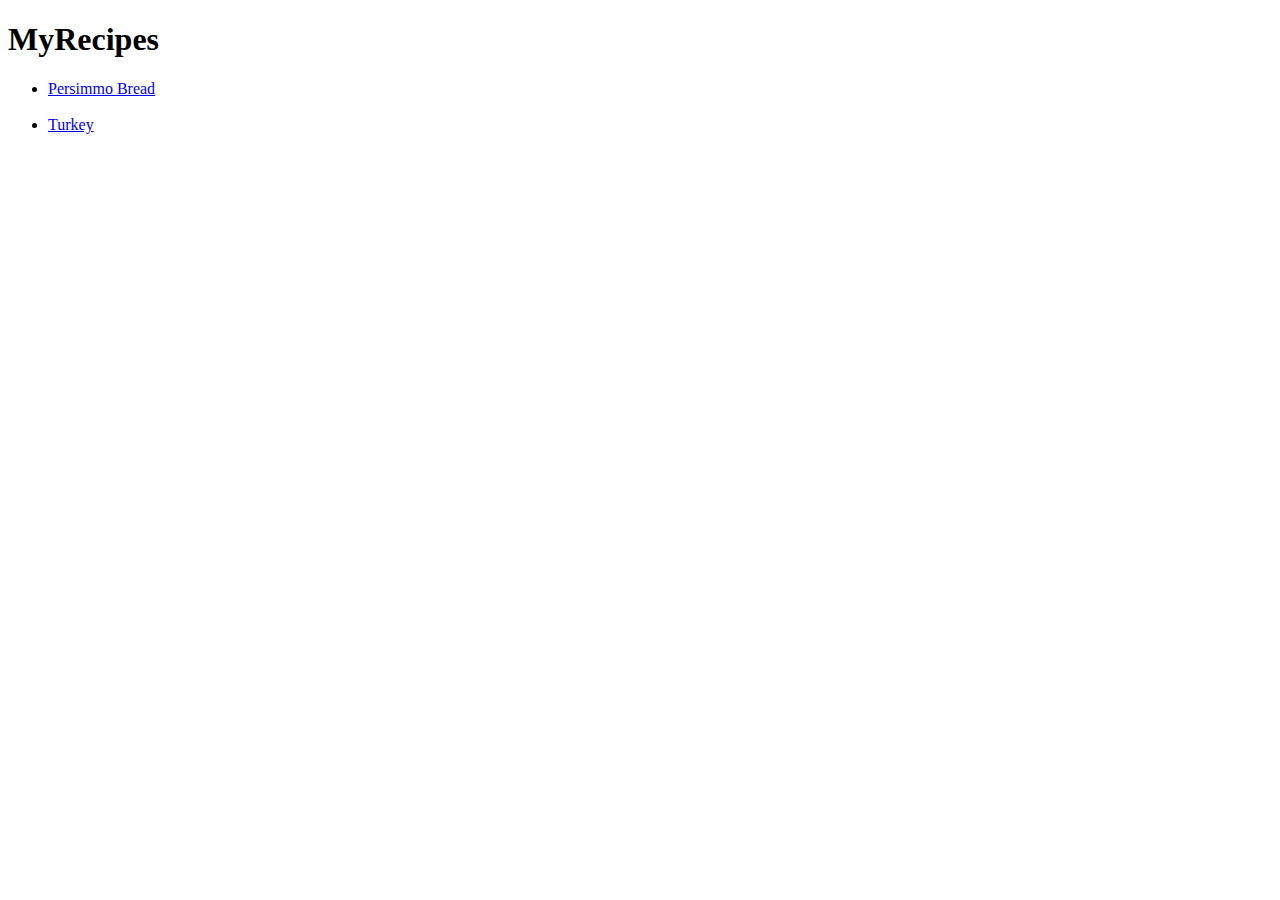
<file: index.html>
<!DOCTYPE html>
<html lang="en">
<head>
    <meta charset="UTF-8">
    <meta name="viewport" content="width=device-width, initial-scale=1.0">
    <title>Recipes</title>
</head>
<body>
   <h1> MyRecipes</h1>
   <ul>
        <li><a href="Persimmo_Bread.html" target="_blank" rel="noopener">Persimmo Bread</a></li><br>
        <li><a href="turkey.html" target="_blank" rel="noopener">Turkey</a></li><br>
    </ul>    
      
      
</body>
</html>
</file>
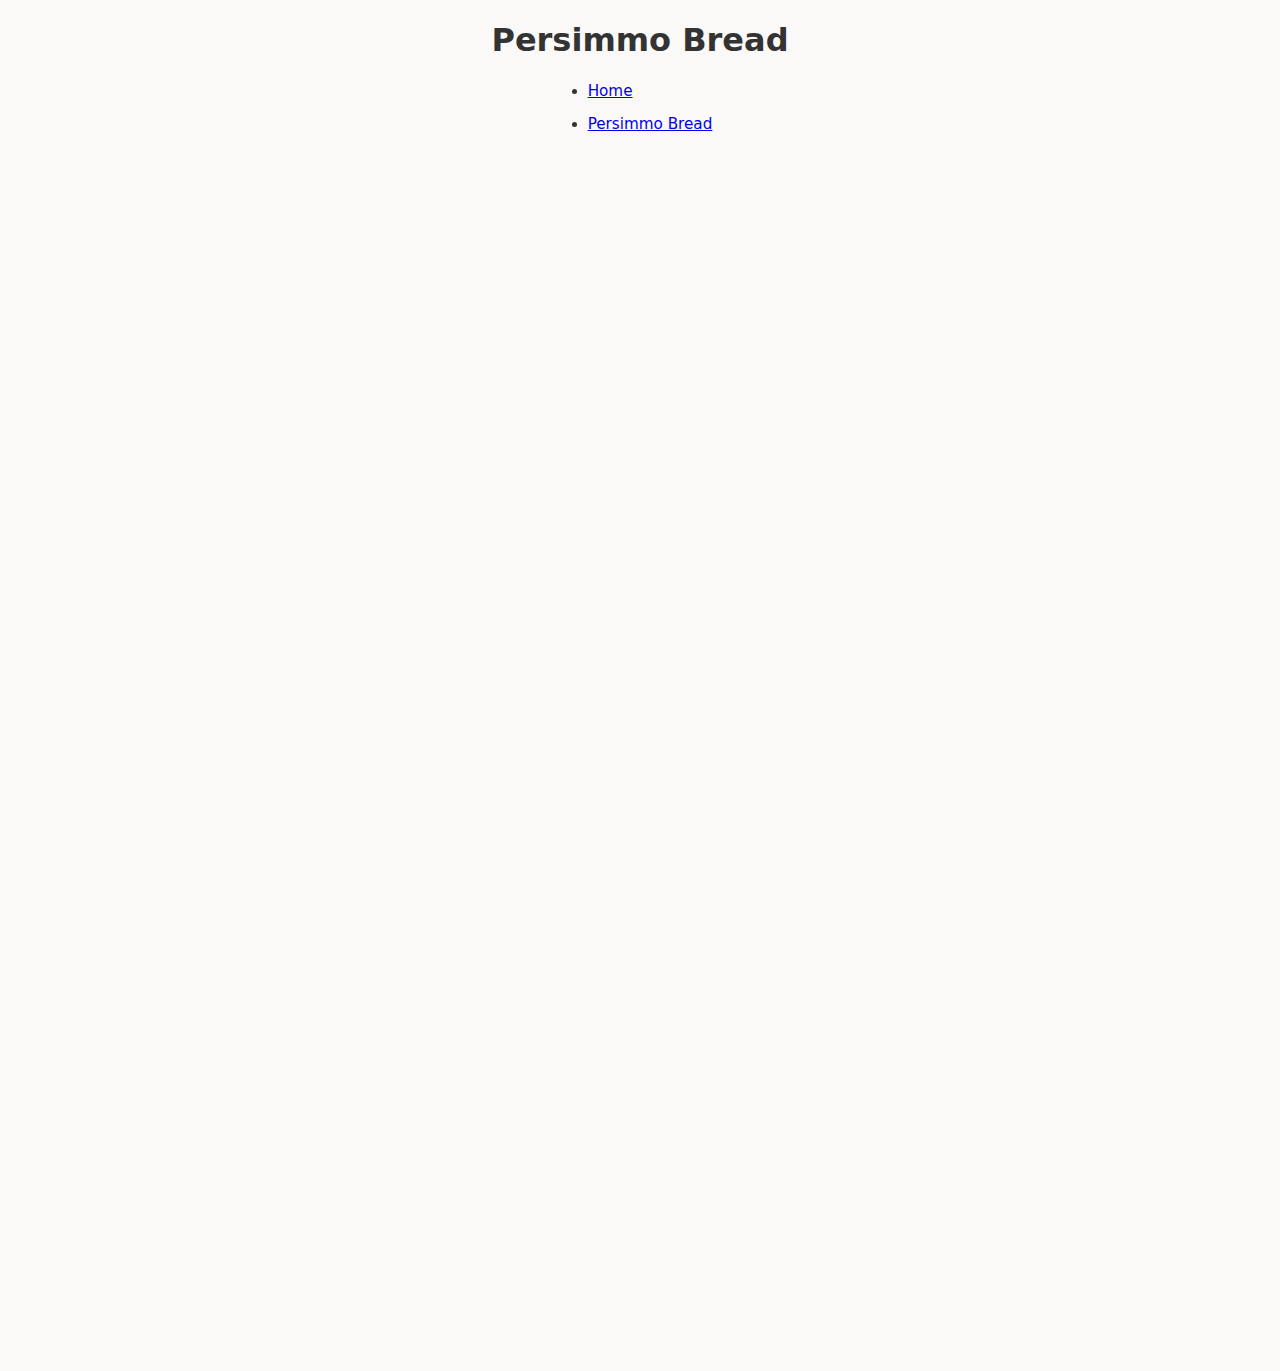
<file: Persimmo_Bread.html>
<!DOCTYPE html>
<html lang="en">
<head>
    <meta charset="UTF-8">
    <meta name="viewport" content="width=device-width, initial-scale=1.0">
    <title>Document</title>
    <link rel="stylesheet" href="styles.css">
</head>
<body>
    <h1> Persimmo Bread</h1>
    <ul>
       <li><a href="index.html">Home</a></li>
       <li><a href="turkey.html" target="_blank" rel="noopener">Persimmo Bread</a></li><br>
    </ul>
    <div class="page">
    <div class="card">
          <div class="recipe-grid">
        <!-- Εικόνα -->
        <div class="image-wrap">
    <img  src="images/Persimmon_bread.jpeg" alt="Persimmon Bread" style="width:300px;">
    </div>
    <div class="content"></div>
    <h2>Description</h2>
        <p>Persimmo bread is the perfect easy recipe to make with a surplus of persimmon pulp. 
        Using extra ripe hachiya persimmons, the sweet flesh is easy to scoop away from the persimmon skin with a spoon. 
        For 1 cup of persimmon pulp, you'll need 2 to 3 hachiya persimmons, depending on their size. 
        You can also use smaller fuyu persimmons, which typically take longer to fully ripen than hachiya.</p>
        <h3>Ingredients</h3>
        <ul>
            <li>1 ½ cups all-purpose flour></li>
            <li>½ teaspoon salt></li>
            <li>½ cup vegetable oil></li>
            <li>1 teaspoon ground cinnamon></li>
            <li>1 cup persimmon pulp></li>
            <li>½ cup chopped walnuts></li>
        </ul>
        <h4>Directions-Steps</h4>
        <ol>
            <li>Gather ingredients. Preheat the oven to 325 degrees F (165 degrees C). Lightly grease a 9x4-inch pan."</li>
            <li>Combine flour, cinnamon, salt, nuts, and raisins in a small bowl."></li>
            <li> Blend eggs, sugar, and oil in a large bowl. Stir baking soda into persimmon pulp until well blended; add to sugar mixture."></li>
            <li>Bake in the preheated oven until a toothpick inserted into the center of the cake comes out clean, about 1 hour to 1 hour 15 minutes.</li>
        </ol>
         </div>
      </div>
    </div>
  </div>
</body>
</html>
</file>
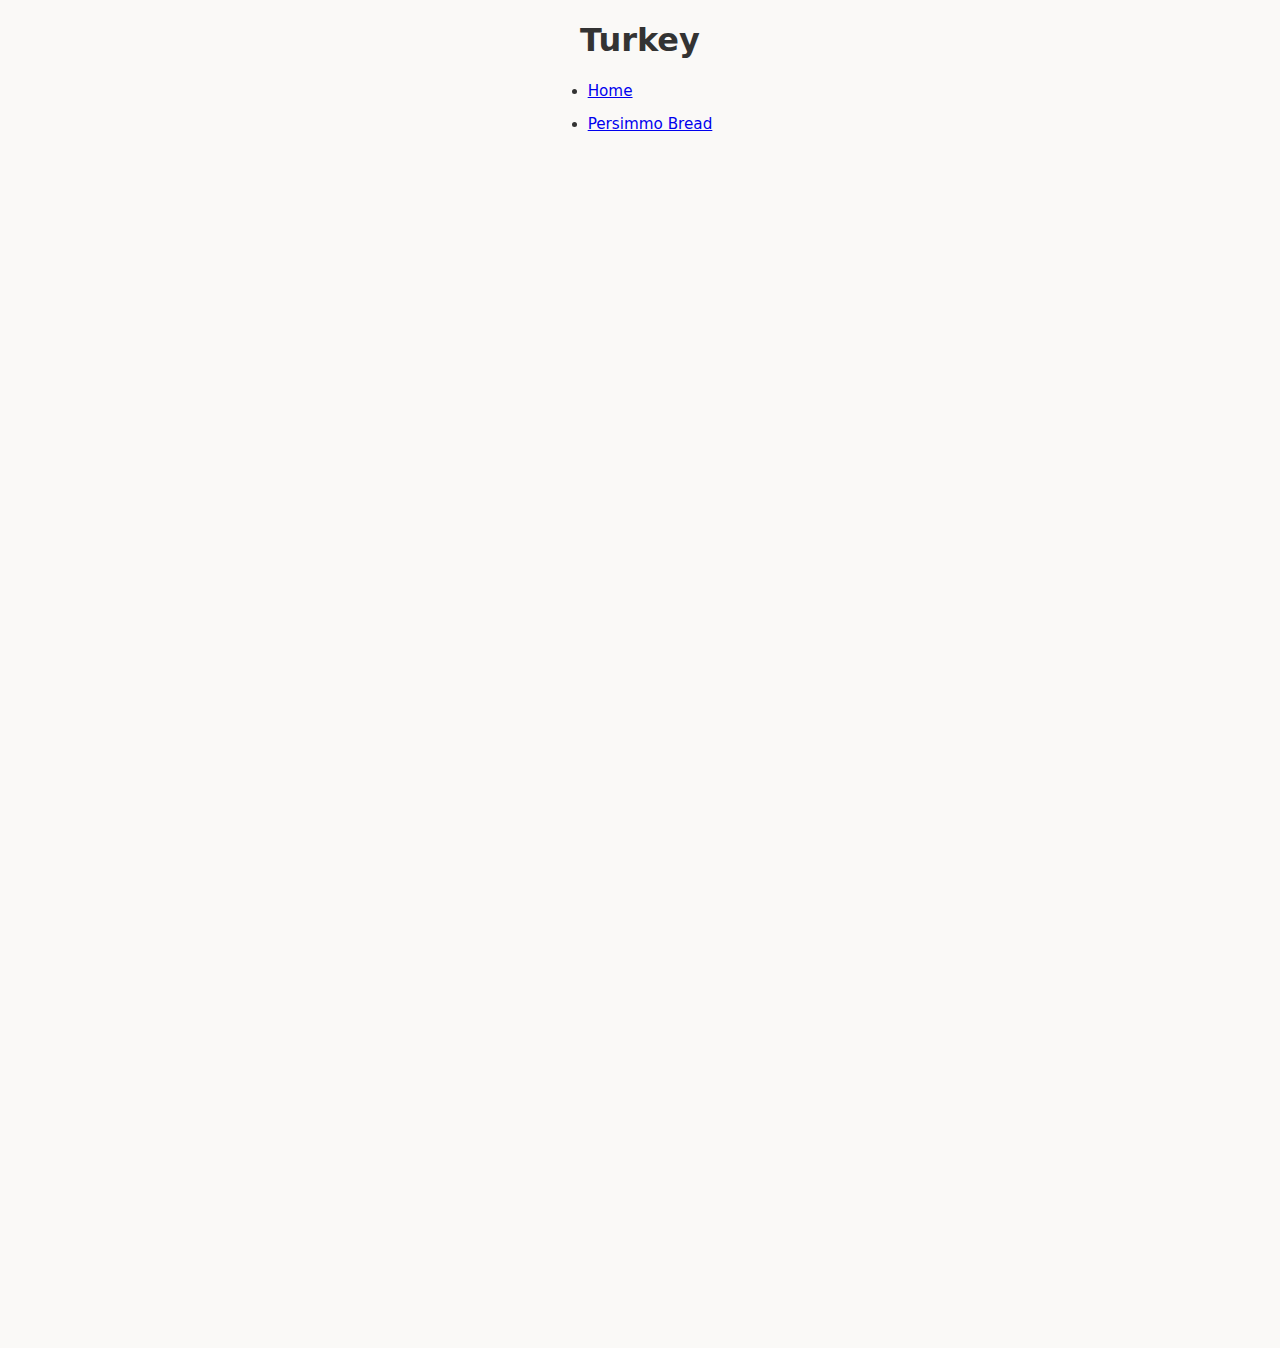
<file: turkey.html>
<!DOCTYPE html>
<html lang="en">
<head>
    <meta charset="UTF-8">
    <meta name="viewport" content="width=device-width, initial-scale=1.0">
    <title>Document</title>
    <link rel="stylesheet" href="styles.css">
</head>
<body>
    <h1> Turkey</h1>
    <ul>
       <li><a href="index.html">Home</a></li>
       <li><a href="Persimmo_Bread.html" target="_blank" rel="noopener">Persimmo Bread</a></li><br>
    </ul>
    <div class="page">
    <div class="card">
          <div class="recipe-grid">
        <!-- Εικόνα -->
        <div class="image-wrap">
    <img  src="images/Turkey.jpg" alt="Turkey" style="width:300px;">
    </div>
    <div class="content"></div>
    <h2>Description</h2>
        <p>This turkey recipe uses orange wedges and aromatics to add flavor, while a champagne broth works its magic to keep the turkey moist and tender. My grandmother and mother passed this recipe on to me. It changes a little every Thanksgiving,
           because I've never written the recipe down before. But the roast turkey is always incredibly juicy and succulent!.</p>
        <h3>Ingredients</h3>
        <ul>
            <li>2 tablespoons dried parsley</li>
            <li>2 tablespoons rubbed dried sage</li>
            <li>2 tablespoons ground dried rosemary</li>
            <li>1 (15 pound) whole turkey, neck and giblets removed</li>
            <li>1 medium orange, cut into 8 wedges</li>
            <li>1 medium onion, chopped into large pieces</li>
        </ul>
        <h4>Directions-Steps</h4>
        <ol>
            <li>Gather all ingredients. Preheat the oven to 350 degrees F (175 degrees C). Line a roaster with sheets of aluminum foil long enough to wrap around turkey.</li>
            <li>Stir parsley, rosemary, sage, thyme, lemon-pepper seasoning, and salt together in a small bowl.</li>
            <li> Rub herb mixture into turkey cavity, then stuff with orange wedges, onion, carrot, and celery. </li>
            <li>Roast turkey in the preheated oven until juices run clear, 2 ½ to 3 hours. Uncover turkey and continue baking until the skin turns golden brown, 30 to 60 more minutes. </li>
            <li>Remove turkey from the oven, cover with two sheets of aluminum foil, and allow to rest in a warm area before slicing, 10 to 15 minutes. </li>

        </ol>
         </div>
      </div>
    </div>
  </div>
</body>
</html>
</file>
<file: styles.css>
/* ---- Βασικές ρυθμίσεις ---- */
* {
  box-sizing: border-box;
}

html, body {
  height: 100%;
  margin: 0;
  font-family: 'Inter', system-ui, -apple-system, 'Segoe UI', Roboto, Arial;
  background-color: #faf9f7;
  color: #333;
  text-align: center; /* Κεντράρισμα κειμένου */
}

/* ---- Γενική διάταξη ---- */
.page {
  display: flex;
  justify-content: center;
  align-items: center;
  min-height: 100vh;
  padding: 20px;
}

.card {
  background: #ffffff;
  padding: 40px 30px;
  border-radius: 16px;
  box-shadow: 0 10px 25px rgba(0, 0, 0, 0.08);
  width: 100%;
  max-width: 700px;
  transition: transform 0.3s ease, box-shadow 0.3s ease;
}

.card:hover {
  transform: translateY(-5px);
  box-shadow: 0 15px 35px rgba(0, 0, 0, 0.12);
}

/* ---- Επικεφαλίδες ---- */
h1 {
  font-size: 2rem;
  margin-bottom: 10px;
}

h2, h3, h4 {
  margin-top: 25px;
  margin-bottom: 10px;
  color: #444;
}

/* ---- Σύνδεσμοι ---- */
.top-links {
  margin-bottom: 20px;
}

.top-links a {
  display: inline-block;
  margin: 5px;
  padding: 8px 16px;
  text-decoration: none;
  color: #fff;
  background-color: #b76e79;
  border-radius: 25px;
  transition: background-color 0.3s ease, transform 0.2s ease;
}

.top-links a:hover {
  background-color: #a25f69;
  transform: scale(1.05);
}

/* ---- Εικόνα ---- */
.recipe-image {
  width: 100%;
  max-width: 400px;
  border-radius: 12px;
  box-shadow: 0 5px 15px rgba(0,0,0,0.1);
  transition: transform 0.3s ease;
}

.recipe-image:hover {
  transform: scale(1.03);
}

/* ---- Περιγραφή ---- */
p {
  color: #555;
  font-size: 1rem;
  line-height: 1.6;
  margin-bottom: 15px;
}

/* ---- Λίστες ---- */
ul, ol {
  display: inline-block;
  text-align: left;
  margin: 10px auto;
  padding-left: 20px;
  color: #333;
  font-size: 0.95rem;
  line-height: 1.6;
}

li {
  margin-bottom: 8px;
}

/* ---- Υλικά (προαιρετικά) ---- */
.ingredient {
  background-color: #f5f5f5;
  border-radius: 12px;
  padding: 5px 10px;
}

/* ---- Μεταβάσεις εμφάνισης ---- */
.card {
  opacity: 0;
  transform: translateY(20px);
  animation: fadeInUp 0.8s ease forwards;
}

@keyframes fadeInUp {
  to {
    opacity: 1;
    transform: translateY(0);
  }
}

/* ---- Μικρό μέγεθος οθόνης ---- */
@media (max-width: 600px) {
  .card {
    padding: 25px 15px;
  }

  .recipe-image {
    max-width: 90%;
  }
}
</file>
